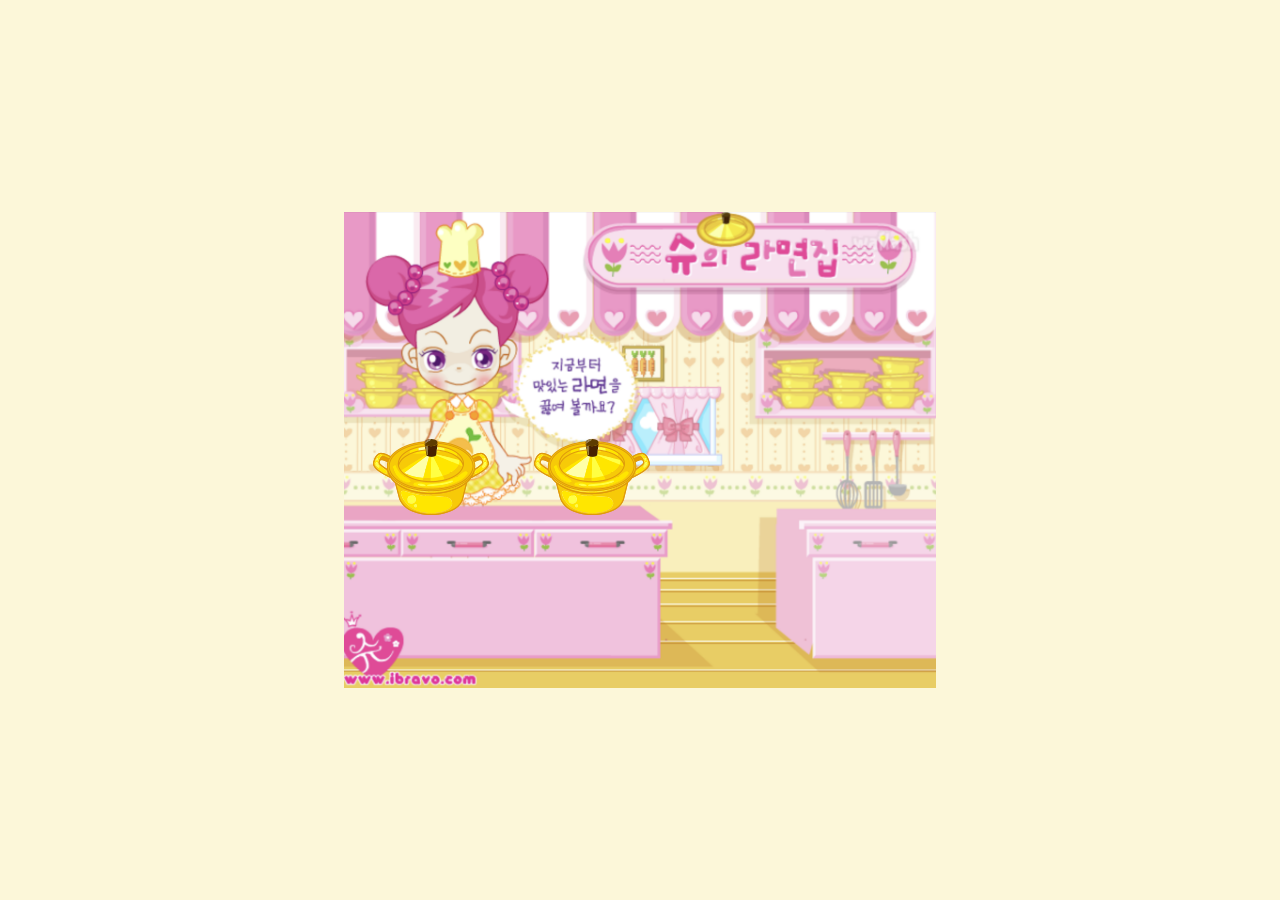
<file: index.html>
<!DOCTYPE html>
<html lang="ko">

<head>
    <meta charset="UTF-8">
    <meta name="viewport" content="width=device-width, initial-scale=1.0">
    <title>슈의 라면가게</title>
    <link rel="stylesheet" href="index.css">
</head>

<body>
    <div id="game">
        <img
            id="mainBg"
            class="main-bg"
            src="assets/images/backgrounds/main.png"
            alt="슈의 라면집"
            draggable="false"
        >

        <button type="button" class="main-pot main-pot--howto" id="howToBtn">
            <span class="main-pot-label">게임설명</span>
            <img class="main-pot-img" src="assets/images/game_assets/cooking_pot.png" alt="" draggable="false">
            <img class="main-pot-lid" src="assets/images/lid.png" alt="" draggable="false">
        </button>

        <a class="main-pot main-pot--start" href="game/" id="gameBtn">
            <span class="main-pot-label">게임시작</span>
            <img class="main-pot-img" src="assets/images/game_assets/cooking_pot.png" alt="" draggable="false">
            <img class="main-pot-lid" src="assets/images/lid.png" alt="" draggable="false">
        </a>
    </div>

    <script src="audio.js" defer></script>
    <script src="index.js" defer></script>
</body>

</html>
</file>
<file: index.css>
@font-face {
    font-family: "Dajeong";
    src: url("assets/fonts/dajeong.woff");
}

* {
    margin: 0;
    padding: 0;
    box-sizing: border-box;
}

body {
    display: flex;
    width: 100%;
    height: 100vh;
    justify-content: center;
    align-items: center;
    background-color: #fcf7d9;
}

#game {
    position: relative;
    width: 592px;
    height: 476px;
}

.main-bg {
    width: 100%;
    height: 100%;
    display: block;
    object-fit: cover;
    pointer-events: none;
    user-select: none;
}

#game.is-tutorial .main-bg {
    pointer-events: auto;
    cursor: pointer;
}

#game.is-tutorial .main-pot {
    display: none;
}

.main-pot {
    position: absolute;
    width: 140px;
    height: 140px;
    overflow: visible;
    border: none;
    background: transparent;
    padding: 0;
    text-decoration: none;
    cursor: pointer;
    z-index: 2;
}

.main-pot--howto {
    left: 17px;
    top: 163px;
}

.main-pot--start {
    left: 178px;
    top: 163px;
}

.main-pot-img {
    position: absolute;
    left: 12px;
    bottom: 0;
    width: 116px;
    height: 73px;
    display: block;
    pointer-events: none;
    user-select: none;
}

.main-pot-lid {
    position: absolute;
    left: 26px;
    top: 64px;
    width: 89px;
    height: 53px;
    display: block;
    transform-origin: left 75%;
    pointer-events: none;
    user-select: none;
    z-index: 2;
}

.main-pot:hover .main-pot-lid,
.main-pot:focus-visible .main-pot-lid {
    transform: rotate(-20deg);
}

.main-pot-label {
    position: absolute;
    left: 100px;
    top: 18px;
    display: flex;
    width: 150px;
    height: 100px;
    padding-left: 30px;
    justify-content: center;
    align-items: center;
    background: url("assets/images/pot_talk_bubble.png") center / contain no-repeat;
    color: #b57102;
    font-family: "Dajeong", sans-serif;
    font-size: 26px;
    font-weight: 600;
    letter-spacing: -5%;
    white-space: nowrap;
    opacity: 0;
    pointer-events: none;
    user-select: none;
    z-index: 3;
}

.main-pot:hover,
.main-pot:focus-visible {
    z-index: 3;
}

.main-pot-steam {
    position: absolute;
    opacity: 0;
    pointer-events: none;
    user-select: none;
    transition: opacity 0.15s ease, transform 0.15s ease;
    z-index: 1;
}

.main-pot:hover .main-pot-label,
.main-pot:focus-visible .main-pot-label,
.main-pot:hover .main-pot-steam,
.main-pot:focus-visible .main-pot-steam {
    opacity: 1;
}

.main-pot:hover .steam-1,
.main-pot:focus-visible .steam-1 {
    transform: translateY(-4px);
}

.main-pot:hover .steam-2,
.main-pot:focus-visible .steam-2 {
    transform: translateY(-6px);
}

.main-pot:focus-visible {
    outline: 2px solid #ff4da6;
    outline-offset: 4px;
}
</file>
